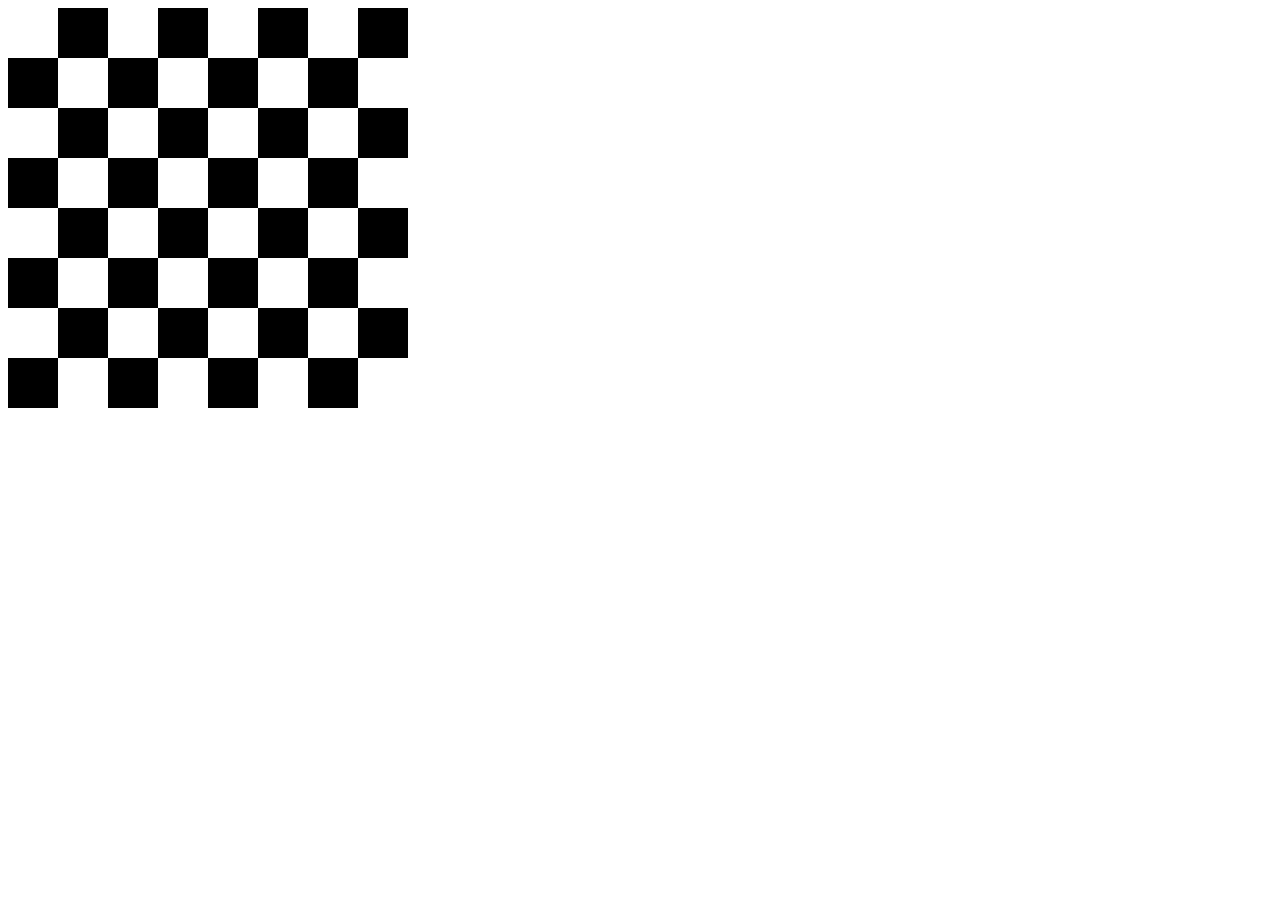
<file: Tema6/index.html>
<!DOCTYPE html>
<html lang="en">
<head>
    <meta charset="UTF-8">
    <meta name="viewport" content="width=device-width, initial-scale=1.0">
    <link rel="stylesheet" href="styles.css" />
    <script type="module" src="JAVA.js"></script>
    <title>Document</title>
</head>
<body>
    <div id="chessboard" class="chessboard"></div>
</body>
</html>
</file>
<file: Tema6/styles.css>
.chessboard {
      display: grid;
      grid-template-columns: repeat(8, 50px);
      grid-template-rows: repeat(8, 50px);
    }

    .square-white {
      background-color: white;
    }

    .square-black {
      background-color: black;
    }
</file>
